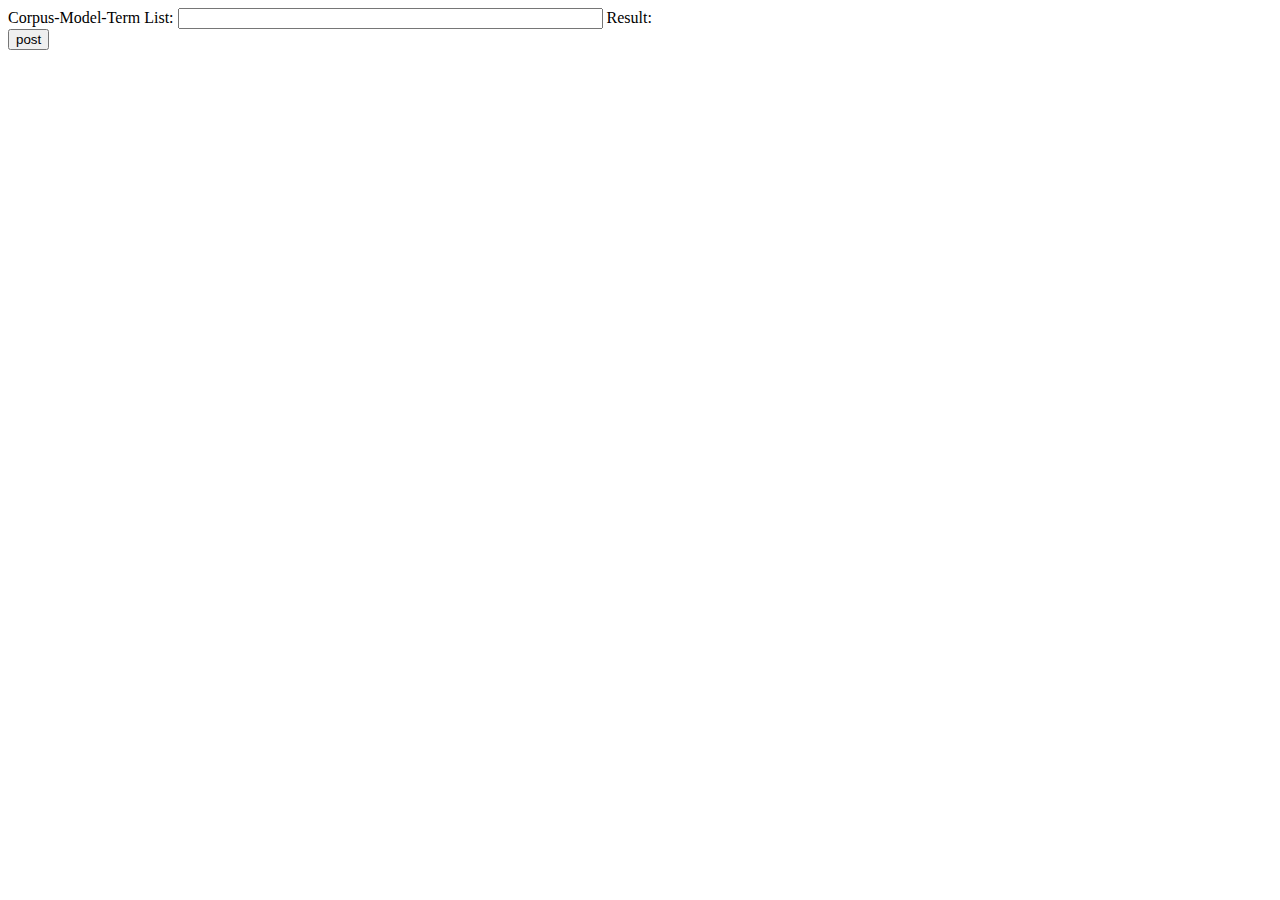
<file: frontend.html>
<html>
<head>
<title>AJAX test</title>
</head>
<body>
<script type="text/javascript">

function xml_http_post(url, data, callback) {
    var req = false;
    try {
        // Firefox, Opera 8.0+, Safari
        req = new XMLHttpRequest();
    }
    catch (e) {
        // Internet Explorer
        try {
            req = new ActiveXObject("Msxml2.XMLHTTP");
        }
        catch (e) {
            try {
                req = new ActiveXObject("Microsoft.XMLHTTP");
            }
            catch (e) {
                alert("Your browser does not support AJAX!");
                return false;
            }
        }
    }
    req.open("POST", url, true);
    req.onreadystatechange = function() {
        if (req.readyState == 4) {
            callback(req);
        }
    }
    req.send(data);
}

function test_button() {
    var data = document.test_form.test_text.value;           
    xml_http_post("frontend.html", data, test_handle)
}

function test_handle(req) {
    var elem = document.getElementById('test_result')
    elem.innerHTML =  req.responseText
}

</script>

<form name=test_form>
Corpus-Model-Term List:
<input type="text" name="test_text" value="" size="50">
Result:
<div id="test_result"></div>
<input type=button onClick="test_button();" value="post" title="post">
</form>

</body>
</html>
</file>
